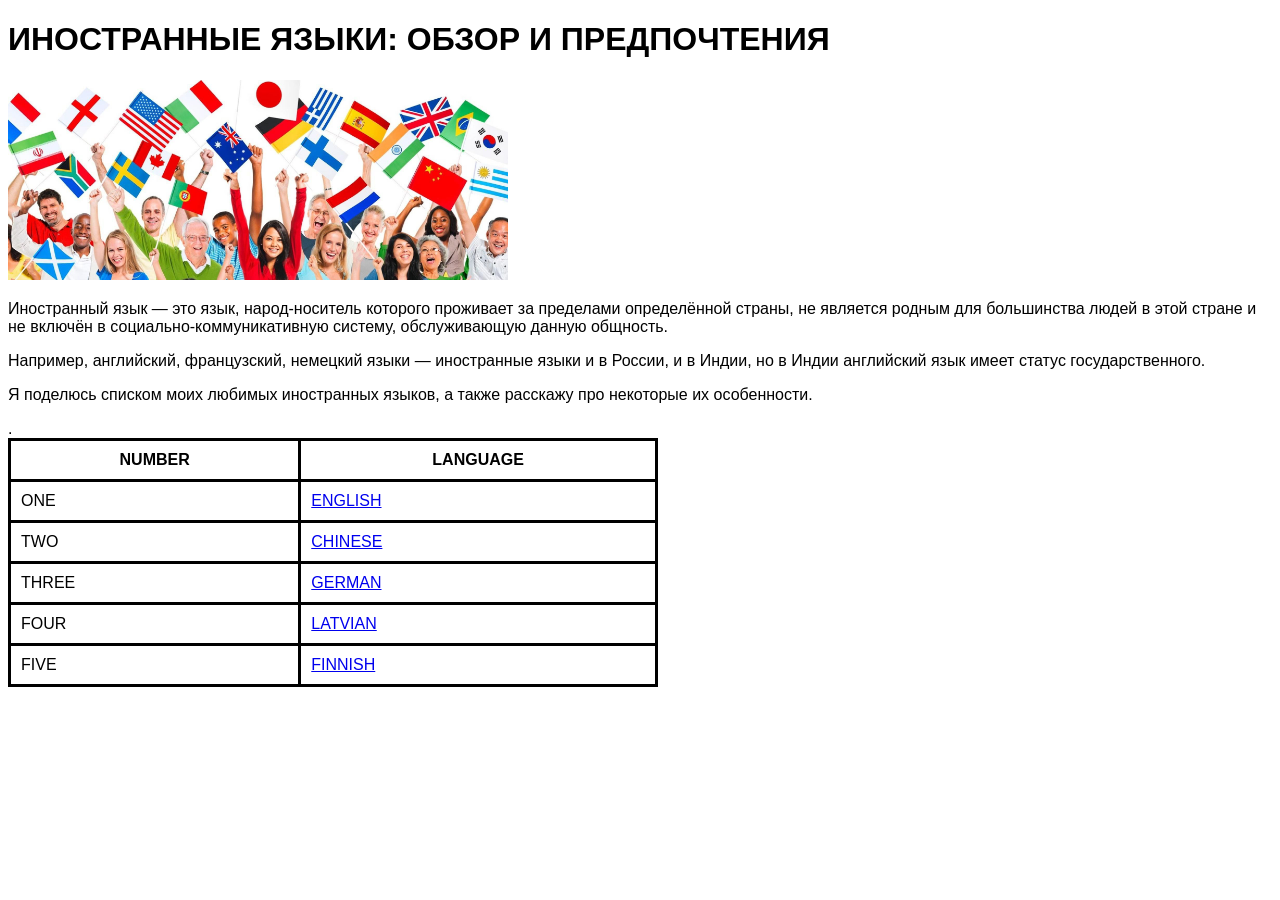
<file: index.html>
<!DOCTYPE html>
<html lang="en">
<head>
<meta charset="UTF-8">
<title>languages</title>
<link rel="stylesheet" href="index.css">
</head>
</body>
<H1>ИНОСТРАННЫЕ ЯЗЫКИ: ОБЗОР И ПРЕДПОЧТЕНИЯ</H1>
<img src="indexv.jpg" width=500 heigh=500>
<p>Иностранный язык — это язык, народ-носитель которого проживает за пределами определённой страны, не является родным для большинства людей в этой стране и не включён в социально-коммуникативную систему, обслуживающую данную общность. </p>
<p>Например, английский, французский, немецкий языки — иностранные языки и в России, и в Индии, но в Индии английский язык имеет статус государственного.</p>
<p>Я поделюсь списком моих любимых иностранных языков, а также расскажу про некоторые их особенности.</p>
<table class="table table-dark table-striped-columns">
  <thead>
    <tr>
      <th scope="col">NUMBER</th>
      <th scope="col">LANGUAGE</th>
    </tr>
  </thead>
  <tbody>
    <tr>
      <td>ONE</td>
      <td> <a href= "onepage.html">ENGLISH</a></td>.
    </tr>
    <tr>
      <td>TWO</td>
      <td><a href= "twopage.html">CHINESE</a></td>
    </tr>
    <tr>
      <td>THREE</td>
      <td><a href= "threepage.html">GERMAN</a></td>
    </tr>
    <tr>
      <td>FOUR</td>
      <td><a href= "fourpage.html">LATVIAN</a></td>
    </tr>
    <tr>
      <td>FIVE</td>
      <td><a href= "fivepage.html">FINNISH</a></td>
    </tr>
</tbody>
</table>
</body>
</html>
</file>
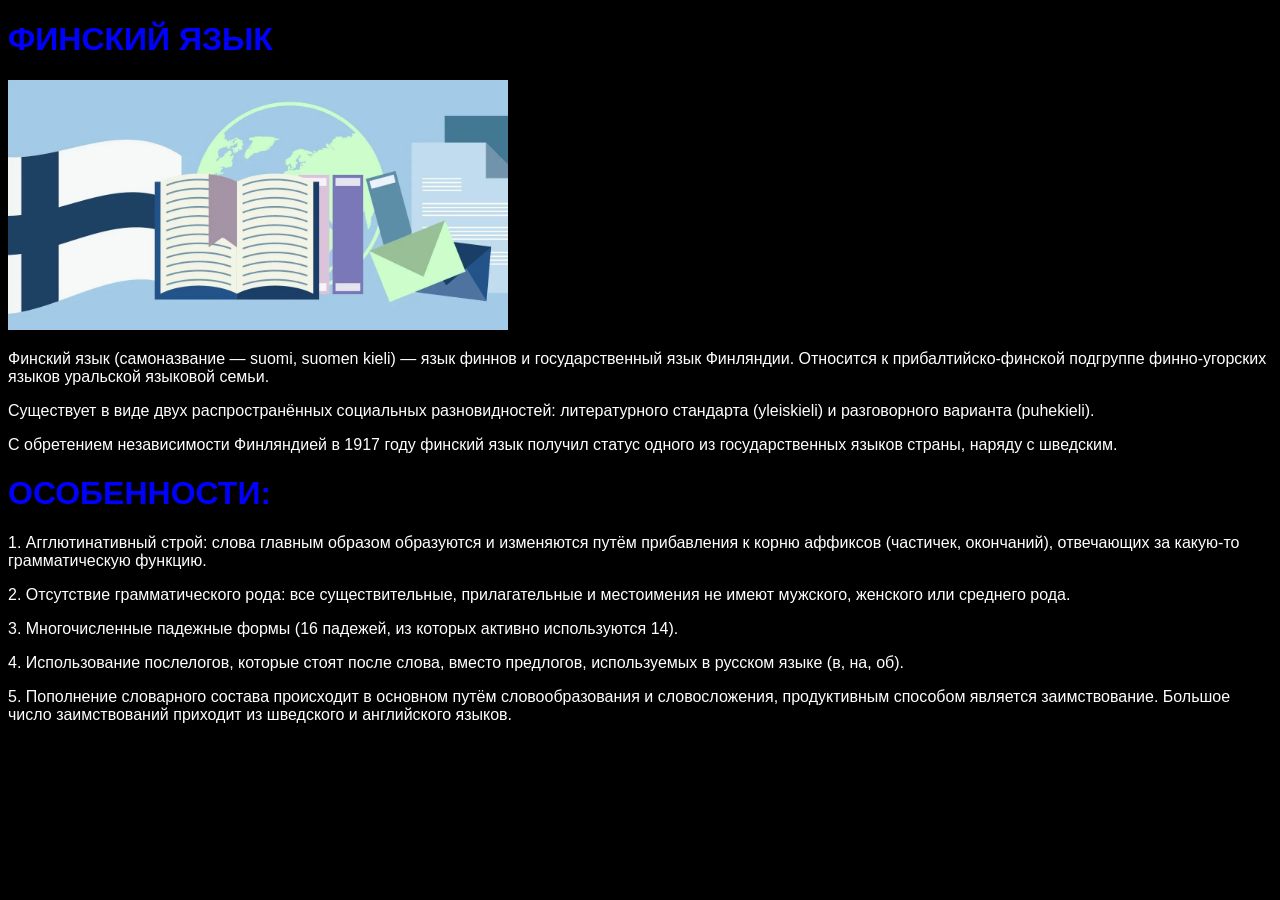
<file: fivepage.html>
<!DOCTYPE html>
<html lang="en">
<head>
<meta charset="UTF-8">
<title>FINNISH</title>
<link rel="stylesheet" href="fivepage.css">
</head>
</body>
<H1>ФИНСКИЙ ЯЗЫК</H1>
<img src="finfi.webp" width=500 heigh=500>
<p>Финский язык (самоназвание — suomi, suomen kieli) — язык финнов и государственный язык Финляндии. Относится к прибалтийско-финской подгруппе финно-угорских языков уральской языковой семьи. </p>
<p>Существует в виде двух распространённых социальных разновидностей: литературного стандарта (yleiskieli) и разговорного варианта (puhekieli). </p>
<p>С обретением независимости Финляндией в 1917 году финский язык получил статус одного из государственных языков страны, наряду с шведским.</p>
<H1>ОСОБЕННОСТИ:</H1>
<p>1. Агглютинативный строй: слова главным образом образуются и изменяются путём прибавления к корню аффиксов (частичек, окончаний), отвечающих за какую-то грамматическую функцию. </p>
<p>2. Отсутствие грамматического рода: все существительные, прилагательные и местоимения не имеют мужского, женского или среднего рода.</p>
<p>3. Многочисленные падежные формы (16 падежей, из которых активно используются 14).</p>
<p>4. Использование послелогов, которые стоят после слова, вместо предлогов, используемых в русском языке (в, на, об).</p>
<p>5. Пополнение словарного состава происходит в основном путём словообразования и словосложения, продуктивным способом является заимствование. Большое число заимствований приходит из шведского и английского языков.</p>
</body>
</html>
</file>
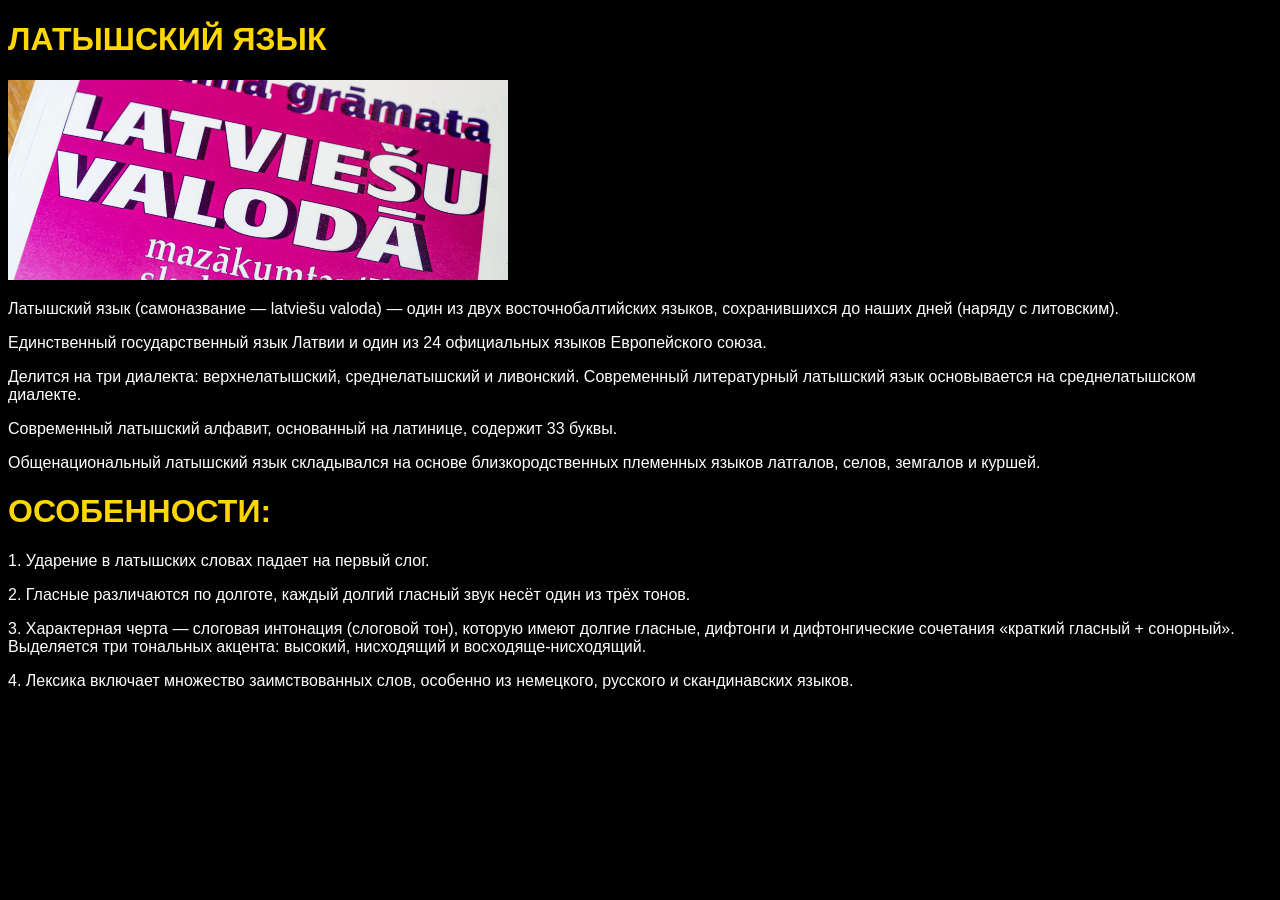
<file: fourpage.html>
<!DOCTYPE html>
<html lang="en">
<head>
<meta charset="UTF-8">
<title>LATVIAN</title>
<link rel="stylesheet" href="fourpage.css">
</head>
</body>
<H1>ЛАТЫШСКИЙ ЯЗЫК</H1>
<img src="latfo.jpg" width=500 heigh=500>
<p>Латышский язык (самоназвание — latviešu valoda) — один из двух восточнобалтийских языков, сохранившихся до наших дней (наряду с литовским). </p>
<p>Единственный государственный язык Латвии и один из 24 официальных языков Европейского союза.</p>
<p>Делится на три диалекта: верхнелатышский, среднелатышский и ливонский. Современный литературный латышский язык основывается на среднелатышском диалекте. </p>
<p>Современный латышский алфавит, основанный на латинице, содержит 33 буквы.</p>
<p>Общенациональный латышский язык складывался на основе близкородственных племенных языков латгалов, селов, земгалов и куршей.</p>
<H1>ОСОБЕННОСТИ:</H1>
<p>1. Ударение в латышских словах падает на первый слог.</p>
<p>2. Гласные различаются по долготе, каждый долгий гласный звук несёт один из трёх тонов. </p>
<p>3. Характерная черта — слоговая интонация (слоговой тон), которую имеют долгие гласные, дифтонги и дифтонгические сочетания «краткий гласный + сонорный». Выделяется три тональных акцента: высокий, нисходящий и восходяще-нисходящий.</p>
<p>4. Лексика включает множество заимствованных слов, особенно из немецкого, русского и скандинавских языков.</p>
</body>
</html>
</file>
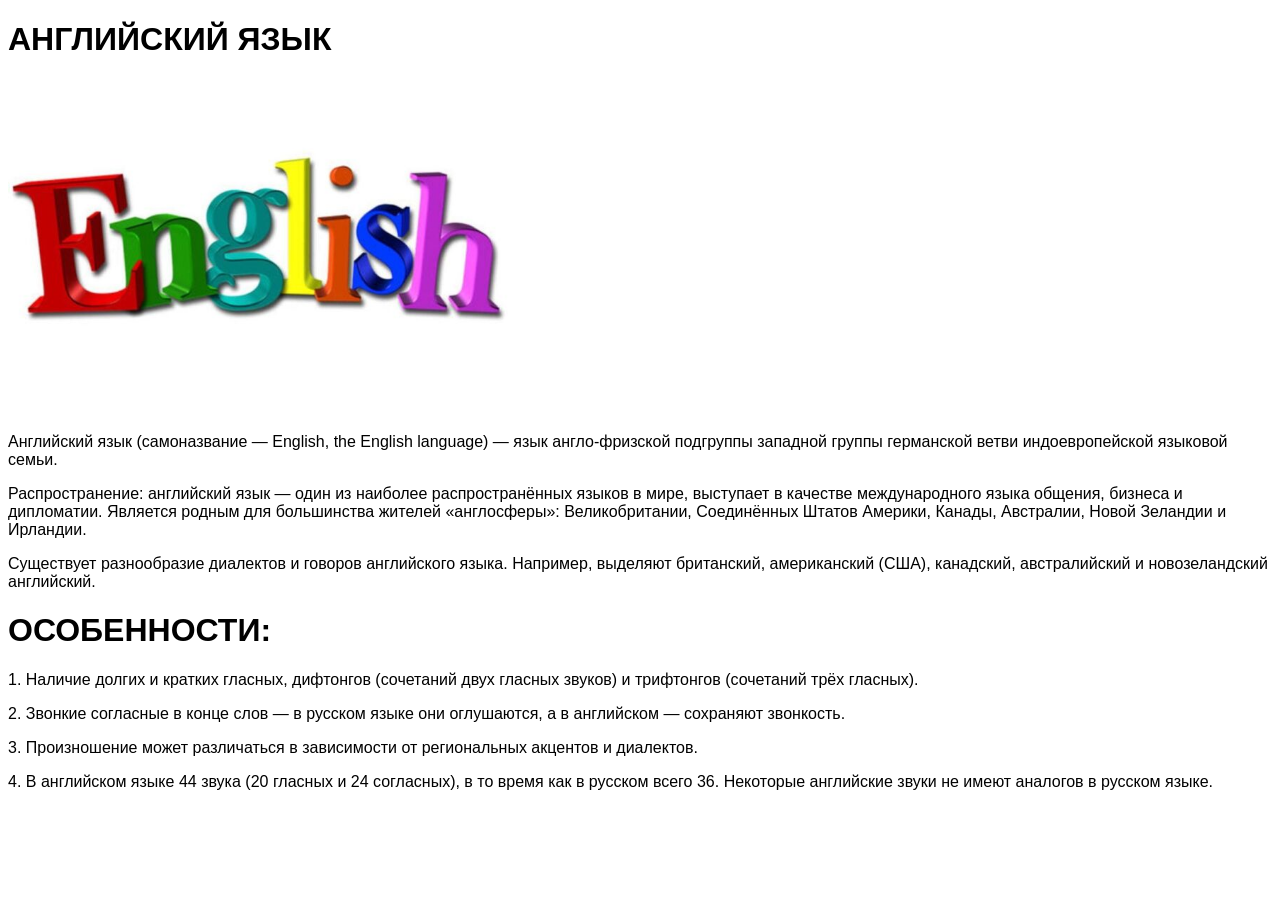
<file: onepage.html>
<!DOCTYPE html>
<html lang="en">
<head>
<meta charset="UTF-8">
<title>ENGLISH</title>
<link rel="stylesheet" href="onepage.css">
</head>
</body>
<H1>АНГЛИЙСКИЙ ЯЗЫК</H1>
<img src="engone.jpg"width=500 heigh=500>
<p>Английский язык (самоназвание — English, the English language) — язык англо-фризской подгруппы западной группы германской ветви индоевропейской языковой семьи.</p>
<p>Распространение: английский язык — один из наиболее распространённых языков в мире, выступает в качестве международного языка общения, бизнеса и дипломатии. Является родным для большинства жителей «англосферы»: Великобритании, Соединённых Штатов Америки, Канады, Австралии, Новой Зеландии и Ирландии.</p>
<p>Существует разнообразие диалектов и говоров английского языка. Например, выделяют британский, американский (США), канадский, австралийский и новозеландский английский.</p>
<H1>ОСОБЕННОСТИ:</H1>
<p>1. Наличие долгих и кратких гласных, дифтонгов (сочетаний двух гласных звуков) и трифтонгов (сочетаний трёх гласных).</p>
<p>2. Звонкие согласные в конце слов — в русском языке они оглушаются, а в английском — сохраняют звонкость.</p>
<p>3. Произношение может различаться в зависимости от региональных акцентов и диалектов.</p>
<p>4. В английском языке 44 звука (20 гласных и 24 согласных), в то время как в русском всего 36. Некоторые английские звуки не имеют аналогов в русском языке.</p>
</body>
</html>
</file>
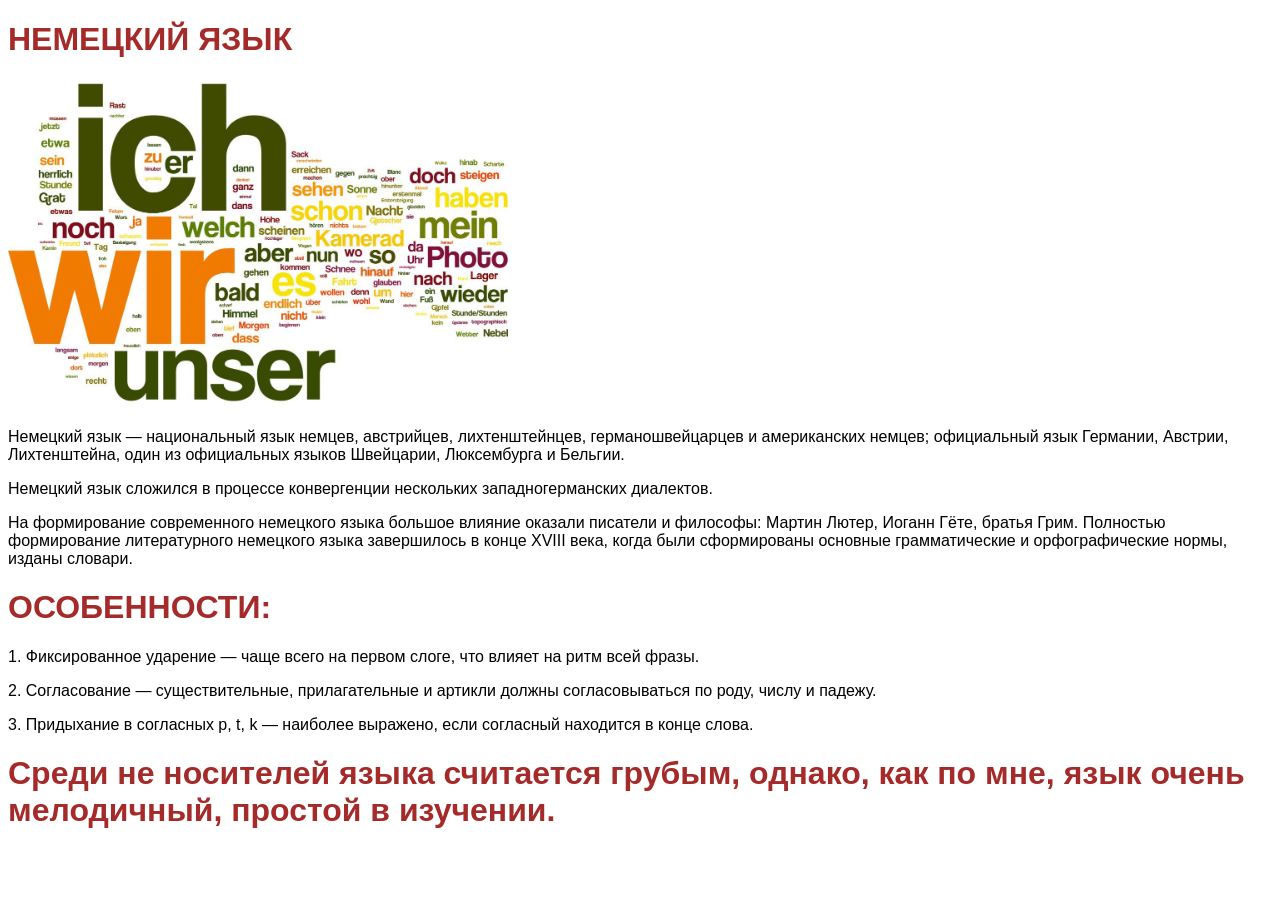
<file: threepage.html>
<!DOCTYPE html>
<html lang="en">
<head>
<meta charset="UTF-8">
<title>GERMAN</title>
<link rel="stylesheet" href="threepage.css">
</head>
</body>
<H1>НЕМЕЦКИЙ ЯЗЫК</H1>
<img src="gertwo.jpg" width=500 heigh=500>
<p>Немецкий язык — национальный язык немцев, австрийцев, лихтенштейнцев, германошвейцарцев и американских немцев; официальный язык Германии, Австрии, Лихтенштейна, один из официальных языков Швейцарии, Люксембурга и Бельгии.</p>
<p>Немецкий язык сложился в процессе конвергенции нескольких западногерманских диалектов.</p>
<p>На формирование современного немецкого языка большое влияние оказали писатели и философы: Мартин Лютер, Иоганн Гёте, братья Грим. Полностью формирование литературного немецкого языка завершилось в конце XVIII века, когда были сформированы основные грамматические и орфографические нормы, изданы словари. </p>
<H1>ОСОБЕННОСТИ:</H1>
<p>1. Фиксированное ударение — чаще всего на первом слоге, что влияет на ритм всей фразы.</p>
<p>2. Согласование — существительные, прилагательные и артикли должны согласовываться по роду, числу и падежу.</p>
<p>3. Придыхание в согласных p, t, k — наиболее выражено, если согласный находится в конце слова.</p>
<H1>Среди не носителей языка считается грубым, однако, как по мне, язык очень мелодичный, простой в изучении.</H1>
</body>
</html>
</file>
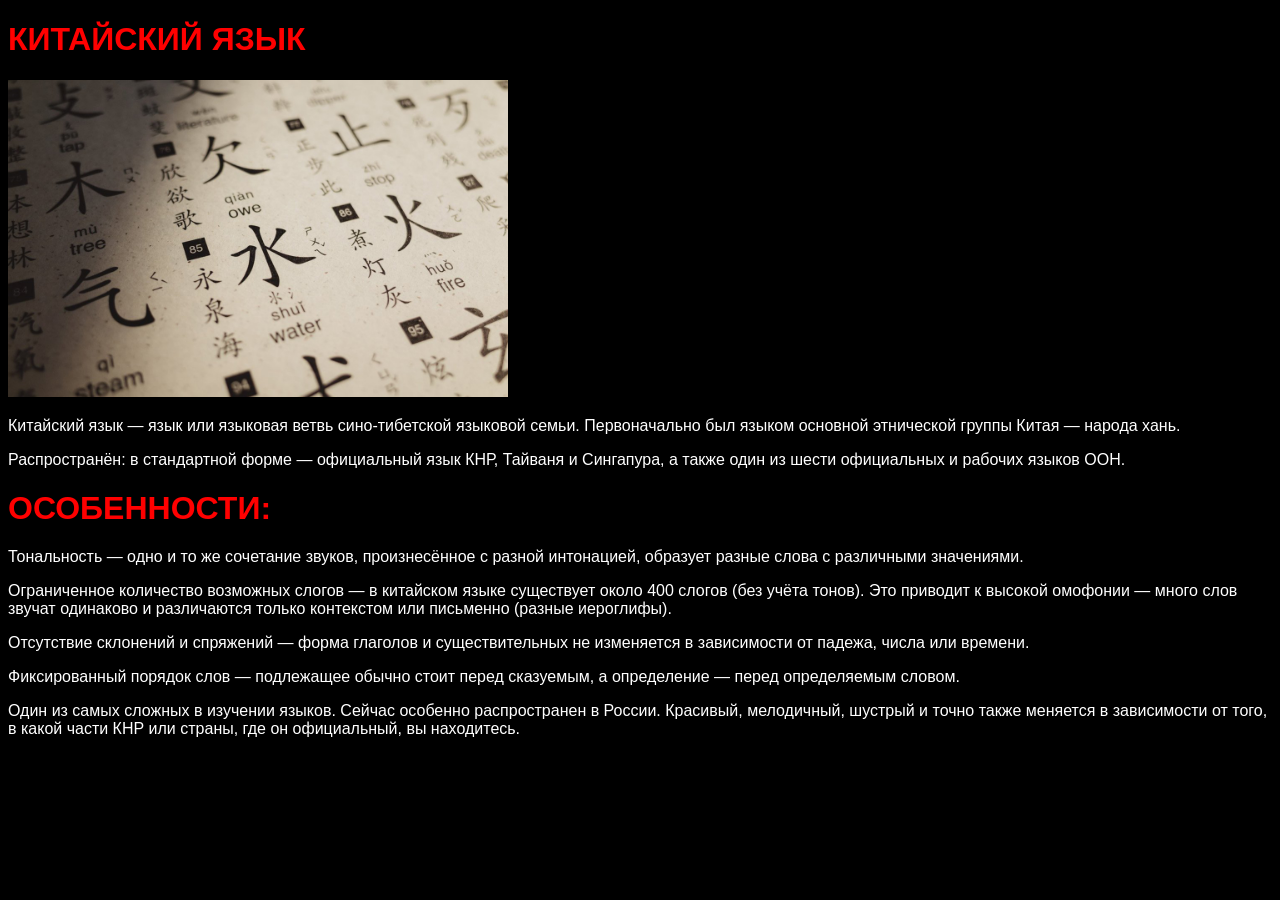
<file: twopage.html>
<!DOCTYPE html>
<html lang="en">
<head>
<meta charset="UTF-8">
<title>CHINESE</title>
<link rel="stylesheet" href="twopage.css">
</head>
</body>
<H1>КИТАЙСКИЙ ЯЗЫК</H1>
<img src="chtwo.jpg" width=500 heigh=500>
<p>Китайский язык — язык или языковая ветвь сино-тибетской языковой семьи. Первоначально был языком основной этнической группы Китая — народа хань.</p>
<p>Распространён: в стандартной форме — официальный язык КНР, Тайваня и Сингапура, а также один из шести официальных и рабочих языков ООН. </p>
<H1>ОСОБЕННОСТИ:</H1>
<p>Тональность — одно и то же сочетание звуков, произнесённое с разной интонацией, образует разные слова с различными значениями.</p>
<p>Ограниченное количество возможных слогов — в китайском языке существует около 400 слогов (без учёта тонов). Это приводит к высокой омофонии — много слов звучат одинаково и различаются только контекстом или письменно (разные иероглифы).</p>
<p>Отсутствие склонений и спряжений — форма глаголов и существительных не изменяется в зависимости от падежа, числа или времени.</p>
<p>Фиксированный порядок слов — подлежащее обычно стоит перед сказуемым, а определение — перед определяемым словом.</p>
<p>Один из самых сложных в изучении языков. Сейчас особенно распространен в России. Красивый, мелодичный, шустрый и точно также меняется в зависимости от того, в какой части КНР или страны, где он официальный, вы находитесь.</p>
</body>
</html>
</file>
<file: index.css>
body {
font-family: Arial, sans-serif;
background-color: white;
color: black;
padding: 20 px;
}
h1 {
color: black;
}
p {
    color: black;
}
h3 {
    color: 20705;
}

table {
  width: 650px;
  border-top: 7px solid black;
  border-collapse: collapse;
  text-align: center;
  margin-bottom: 20px;
  border: 1px solid black;
}

td {
  text-align: left;
	padding: 10px;
	border: 3px solid black;
}
 th {
  text-align: center;
  padding: 10px;
	border: 3px solid black;
 }
</file>
<file: fivepage.css>
body {
font-family: Arial, sans-serif;
background-color: black;
color: white;
padding: 20 px;
}
h1 {
color: blue;
}
p {
    color: white;
}
h3 {
    color: 20705;
}
</file>
<file: fourpage.css>
body {
font-family: Arial, sans-serif;
background-color: black;
color: white;
padding: 20 px;
}
h1 {
color: gold;
}
p {
    color: white;
}
h3 {
    color: 20705;
}
</file>
<file: onepage.css>
body {
font-family: Arial, sans-serif;
background-color: white;
color: black;
padding: 20 px;
}
h1 {
color: black;
}
p {
    color: black;
}
h3 {
    color: 20705;
}
</file>
<file: threepage.css>
body {
font-family: Arial, sans-serif;
background-color: white;
color: black;
padding: 20 px;
}
h1 {
color: brown;
}
p {
    color: black;
}
h3 {
    color: 20705;
}
</file>
<file: twopage.css>
body {
font-family: Arial, sans-serif;
background-color: black;
color: white;
padding: 20 px;
}
h1 {
color: red;
}
p {
    color: white;
}
h3 {
    color: 20705;
}
</file>
